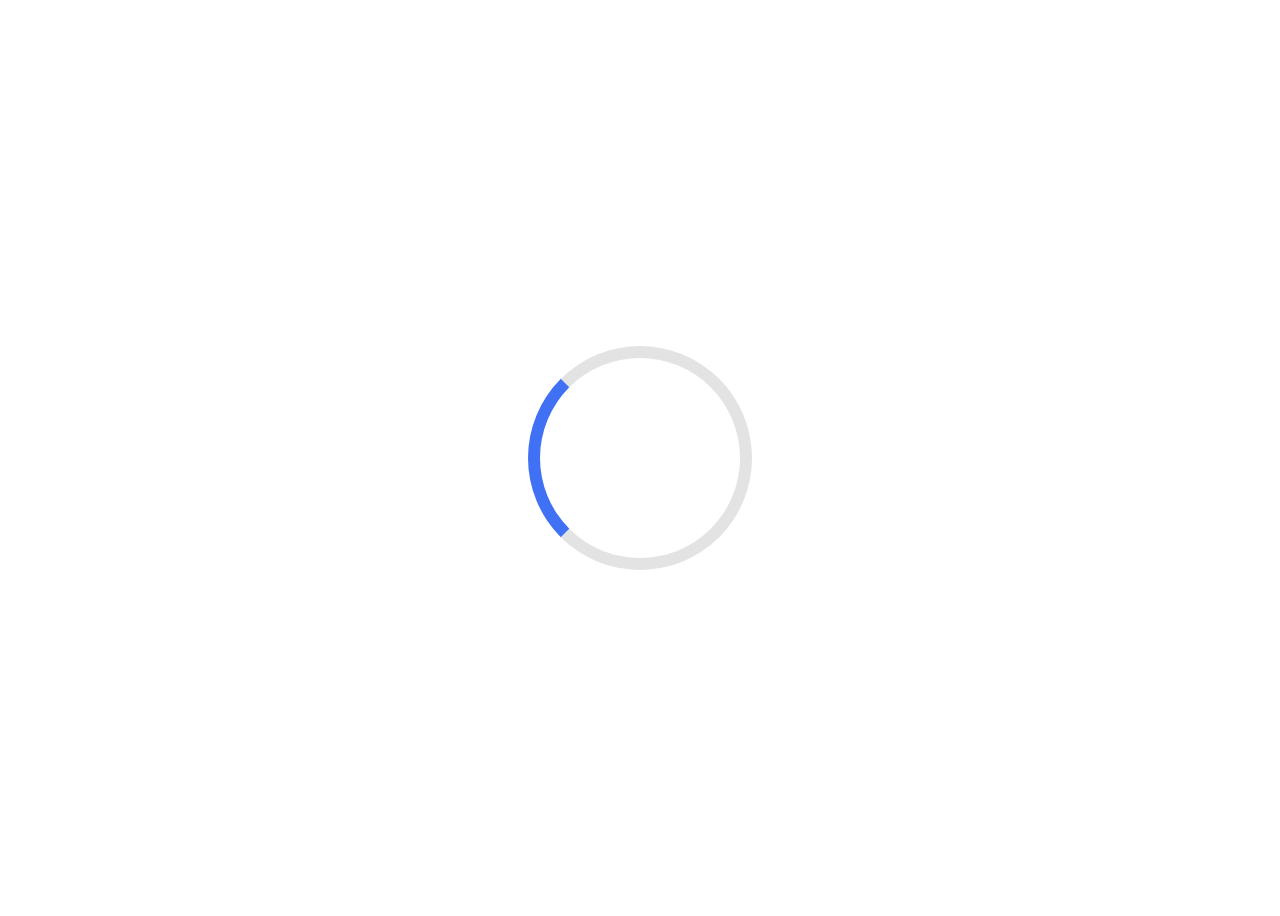
<file: simple-loading/index.html>
<!DOCTYPE html>
<html lang="en">
<head>
    <meta charset="UTF-8">
    <meta name="viewport" content="width=device-width, initial-scale=1.0">
    <title>loading animation</title>
    <style>
        body{
            height: 100vh;
            display: flex;
            align-items: center;
            justify-content: center;
        }
        .loading{
            height: 200px;
            width: 200px;
            border: 12px solid #e3e3e3;
            border-radius: 50%;
            border-left-color: #4070f4;
            animation: spin 1s infinite;
        
        }
        @keyframes spin {
            100%{
                transform: rotate(360deg);
            }
            
        }
    </style>
</head>
<body>
    <div class="loading"></div>
</body>
</html>
</file>
